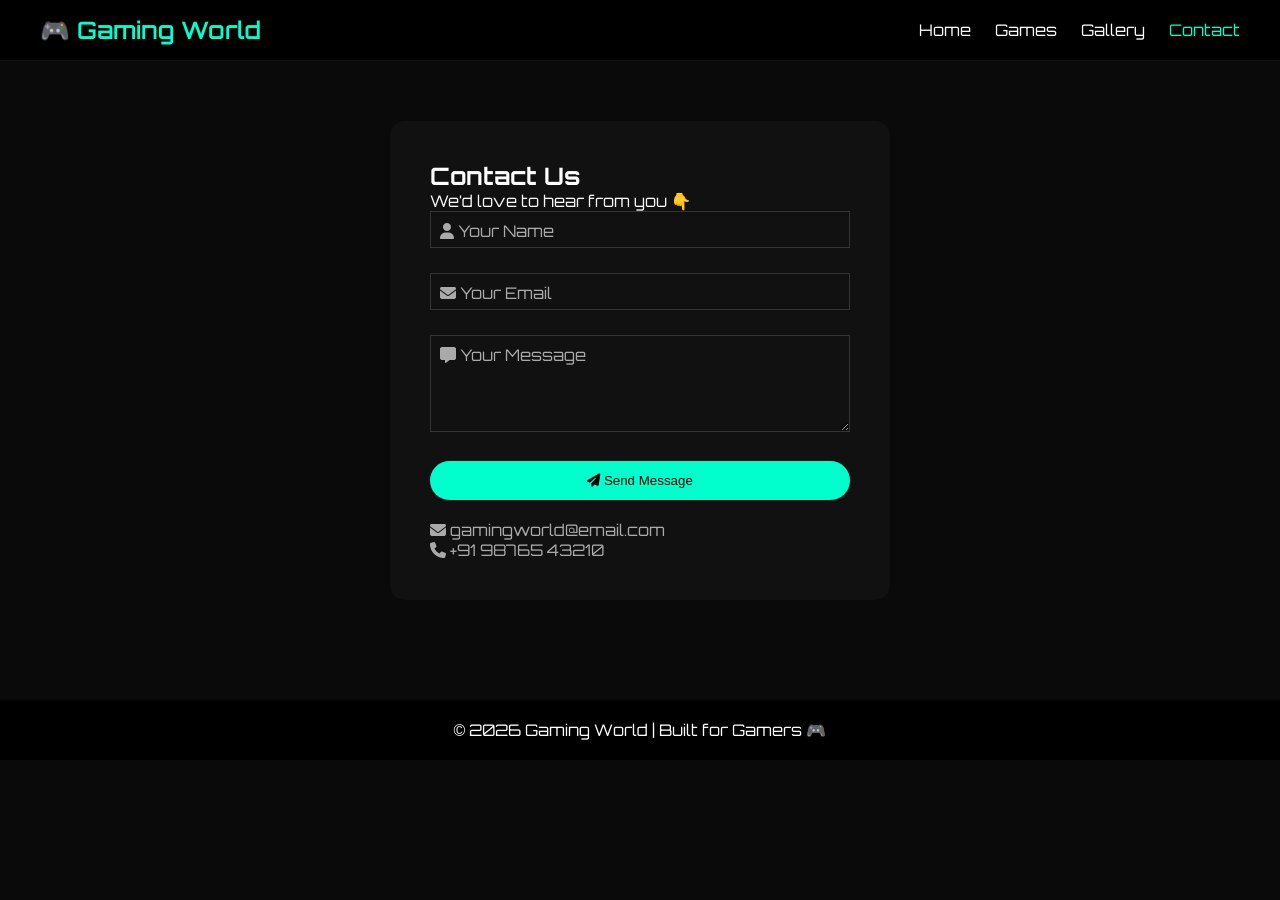
<file: contact.html>
<!DOCTYPE html>
<html lang="en">

<head>
    <meta charset="UTF-8">
    <meta name="viewport" content="width=device-width, initial-scale=1.0">
    <title>Contact | Gaming World</title>
    <link rel="stylesheet" href="style.css">

    <!-- Google Font -->
    <link href="https://fonts.googleapis.com/css2?family=Orbitron:wght@400;600&display=swap" rel="stylesheet">

    <!-- Icons -->
    <link rel="stylesheet" href="https://cdnjs.cloudflare.com/ajax/libs/font-awesome/6.5.0/css/all.min.css">
</head>

<body>

    <!-- NAVBAR -->
    <nav class="navbar">
        <h2 class="logo">🎮 Gaming World</h2>
        <div class="nav-links">
            <a href="index.html">Home</a>
            <a href="games.html">Games</a>
            <a href="gallery.html">Gallery</a>
            <a href="contact.html" class="active">Contact</a>
        </div>
    </nav>

    <!-- CONTACT SECTION -->
    <section class="contact-section">

        <div class="contact-box">

            <h1>Contact Us</h1>
            <p>We’d love to hear from you 👇</p>

            <form>

                <div class="input-group">
                    <input type="text" required>
                    <label><i class="fa fa-user"></i> Your Name</label>
                </div>

                <div class="input-group">
                    <input type="email" required>
                    <label><i class="fa fa-envelope"></i> Your Email</label>
                </div>

                <div class="input-group">
                    <textarea rows="5" required></textarea>
                    <label><i class="fa fa-message"></i> Your Message</label>
                </div>

                <button type="submit">
                    <i class="fa fa-paper-plane"></i> Send Message
                </button>

            </form>

            <!-- EXTRA INFO -->
            <div class="contact-info">
                <p><i class="fa fa-envelope"></i> gamingworld@email.com</p>
                <p><i class="fa fa-phone"></i> +91 98765 43210</p>
            </div>

        </div>

    </section>

    <!-- FOOTER -->
    <footer>
        <p>© 2026 Gaming World | Built for Gamers 🎮</p>
    </footer>

</body>

</html>
</file>
<file: style.css>
/* ===== RESET ===== */
* {
    margin: 0;
    padding: 0;
    box-sizing: border-box;
}

/* ===== BODY ===== */
body {
    font-family: 'Orbitron', Arial, sans-serif;
    background: #0a0a0a;
    color: white;
}

/* ===== NAVBAR ===== */
.navbar {
    display: flex;
    justify-content: space-between;
    align-items: center;
    padding: 15px 40px;
    background: #000;
    border-bottom: 1px solid #111;
}

.logo {
    color: #00ffcc;
    font-weight: 600;
}

.nav-links a {
    margin-left: 20px;
    text-decoration: none;
    color: white;
    transition: 0.3s;
}

.nav-links a:hover,
.nav-links .active {
    color: #00ffcc;
}

/* ===== HERO (FIXED + IMAGE WORKING) ===== */
.hero {
    height: 100vh;
    display: flex;
    align-items: center;
    justify-content: center;
    text-align: center;

    background:
        linear-gradient(rgba(0,0,0,0.6), rgba(0,0,0,0.85)),
        url("https://images3.alphacoders.com/136/1364877.jpg");

    background-size: cover;
    background-position: center;
    background-repeat: no-repeat;
}

/* HERO TEXT */
.hero h1 {
    font-size: 3rem;
    margin-bottom: 15px;
    text-shadow: 0 0 20px #00ffcc;
}

.hero p {
    color: #ddd;
    margin-bottom: 25px;
}

/* GLASS EFFECT */
.hero-content {
    backdrop-filter: blur(6px);
    padding: 25px 35px;
    border-radius: 15px;
}

/* BUTTONS */
.hero-buttons {
    display: flex;
    gap: 15px;
    justify-content: center;
}

.btn {
    padding: 12px 25px;
    background: #00ffcc;
    color: black;
    border-radius: 25px;
    text-decoration: none;
    transition: 0.3s;
}

.btn:hover {
    background: white;
}

.btn-outline {
    padding: 12px 25px;
    border: 2px solid #00ffcc;
    color: #00ffcc;
    border-radius: 25px;
    text-decoration: none;
    transition: 0.3s;
}

.btn-outline:hover {
    background: #00ffcc;
    color: black;
}

/* ===== SECTIONS ===== */
.section-title {
    font-size: 2.5rem;
    margin-bottom: 10px;
    text-align: center;
}

.section-subtitle {
    text-align: center;
    color: #aaa;
    margin-bottom: 40px;
}

/* ===== ABOUT ===== */
.about-section {
    padding: 60px 20px;
    text-align: center;
}

/* ===== GAMES ===== */
.games-section {
    padding: 60px 20px;
}

.games-container {
    display: grid;
    grid-template-columns: repeat(auto-fit, minmax(280px, 1fr));
    gap: 30px;
    padding: 0 40px;
}

.game-card {
    background: #111;
    border-radius: 15px;
    overflow: hidden;
    transition: 0.4s ease;
    border: 2px solid transparent;
}

.game-card img {
    width: 100%;
    height: 200px;
    object-fit: cover;
}

.game-info {
    padding: 20px;
}

.game-info h3 {
    margin-bottom: 10px;
}

.game-info p {
    color: #aaa;
    font-size: 14px;
    margin-bottom: 15px;
}

.game-info button {
    padding: 10px 20px;
    border: none;
    background: #00ffcc;
    color: black;
    border-radius: 25px;
    cursor: pointer;
    transition: 0.3s;
}

.game-info button:hover {
    background: white;
}

.game-card:hover {
    transform: translateY(-10px);
    box-shadow: 0 0 25px #00ffcc;
    border: 2px solid #00ffcc;
}

/* ===== GALLERY ===== */
.gallery-section {
    padding: 60px 20px;
    text-align: center;
}

.gallery-container {
    display: grid;
    grid-template-columns: repeat(auto-fit, minmax(250px, 1fr));
    gap: 20px;
    padding: 0 40px;
}

.gallery-item {
    overflow: hidden;
    border-radius: 15px;
    border: 2px solid transparent;
    transition: 0.4s ease;
}

.gallery-item img {
    width: 100%;
    height: 100%;
    object-fit: cover;
    transition: 0.4s ease;
}

.gallery-item:hover {
    border: 2px solid #00ffcc;
    box-shadow: 0 0 20px #00ffcc;
}

.gallery-item:hover img {
    transform: scale(1.1);
}

/* ===== CONTACT ===== */
.contact-section {
    display: flex;
    justify-content: center;
    align-items: center;
    padding: 60px 20px;
}

.contact-box {
    background: #111;
    padding: 40px;
    border-radius: 15px;
    width: 100%;
    max-width: 500px;
}

/* INPUTS */
.input-group {
    position: relative;
    margin-bottom: 25px;
}

.input-group input,
.input-group textarea {
    width: 100%;
    padding: 10px;
    background: transparent;
    border: 1px solid #333;
    color: white;
    outline: none;
}

.input-group label {
    position: absolute;
    left: 10px;
    top: 10px;
    color: #aaa;
    pointer-events: none;
    transition: 0.3s;
}

.input-group input:focus + label,
.input-group textarea:focus + label,
.input-group input:valid + label,
.input-group textarea:valid + label {
    top: -10px;
    font-size: 12px;
    color: #00ffcc;
}

/* CONTACT BUTTON */
.contact-box button {
    width: 100%;
    padding: 12px;
    border: none;
    background: #00ffcc;
    color: black;
    border-radius: 25px;
    cursor: pointer;
    transition: 0.3s;
}

.contact-box button:hover {
    background: white;
}

/* INFO */
.contact-info {
    margin-top: 20px;
    color: #aaa;
}

/* ===== FOOTER ===== */
footer {
    text-align: center;
    padding: 20px;
    background: #000;
    margin-top: 40px;
}

/* ===== RESPONSIVE ===== */
@media (max-width: 768px) {

    .navbar {
        flex-direction: column;
        gap: 10px;
    }

    .nav-links {
        display: flex;
        flex-wrap: wrap;
        justify-content: center;
    }

    .hero h1 {
        font-size: 2rem;
    }

    .games-container,
    .gallery-container {
        padding: 0 10px;
    }
}
</file>
